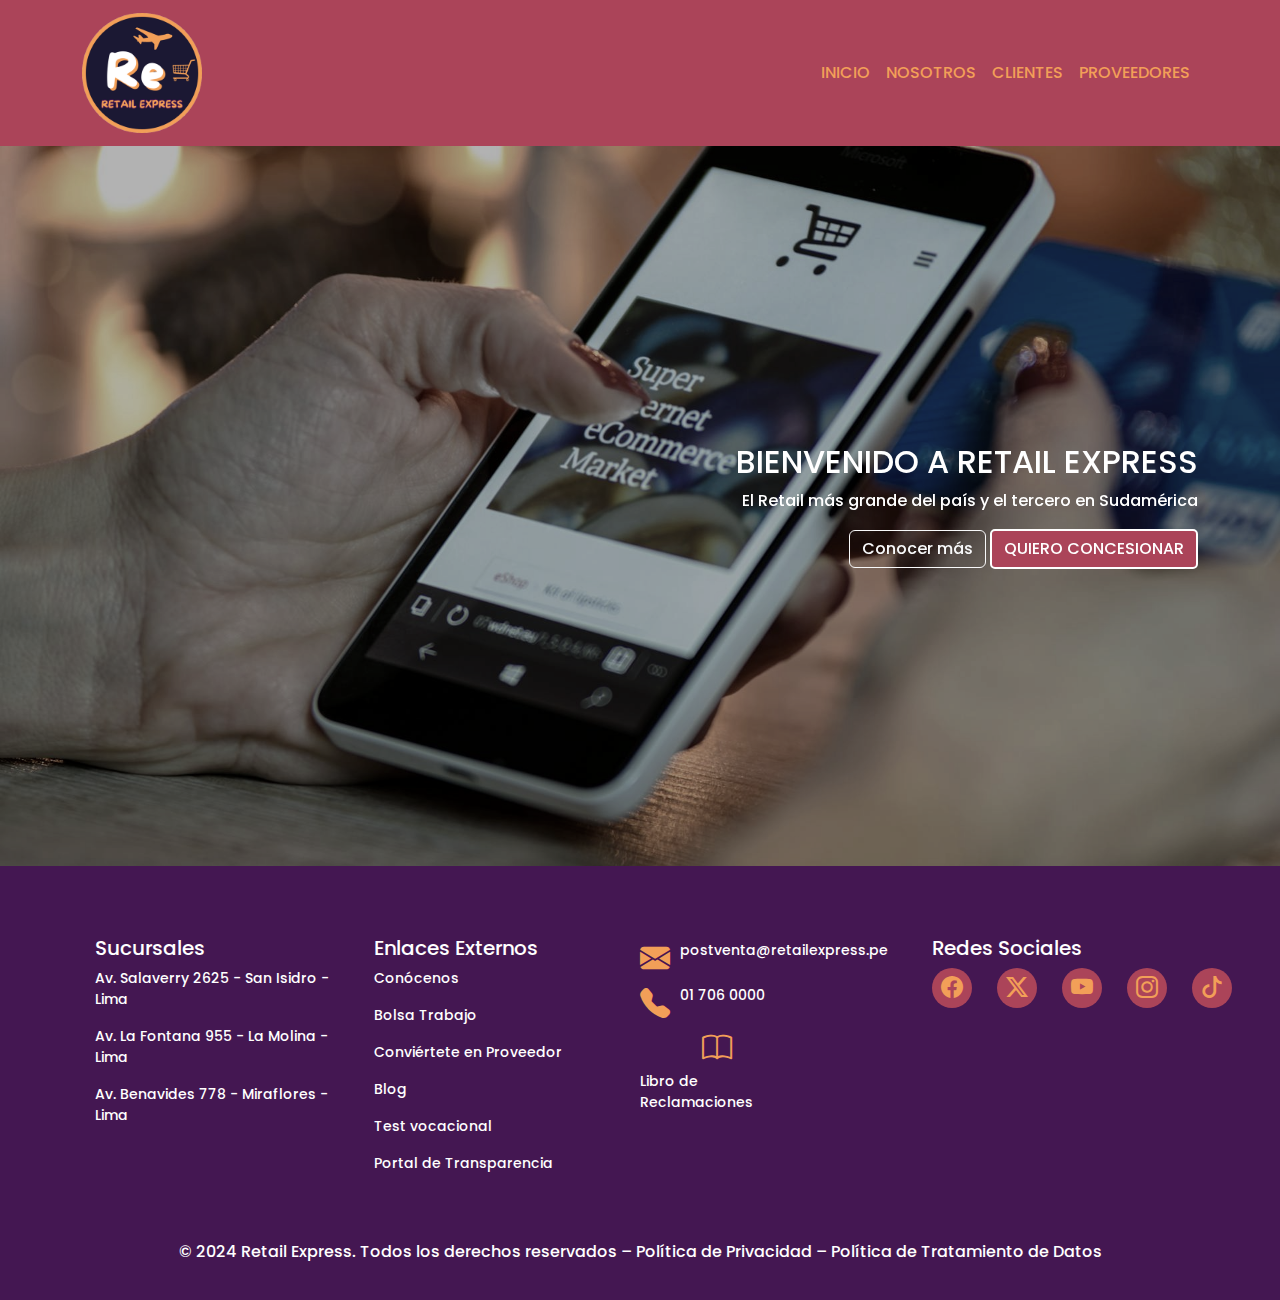
<file: index.html>
<!doctype html>
<html lang="en">
  <head>
    <meta charset="utf-8">
    <meta name="viewport" content="width=device-width, initial-scale=1">
    <title>Retail Express | ERP </title>
    <link href="https://cdn.jsdelivr.net/npm/bootstrap@5.3.3/dist/css/bootstrap.min.css" rel="stylesheet" integrity="sha384-QWTKZyjpPEjISv5WaRU9OFeRpok6YctnYmDr5pNlyT2bRjXh0JMhjY6hW+ALEwIH" crossorigin="anonymous">
    <link rel="stylesheet" href="https://cdn.jsdelivr.net/npm/bootstrap-icons@1.11.3/font/bootstrap-icons.min.css">
    <link rel="stylesheet" href="./css/styles.css">
  
</head>
  <body>
    <header>
        <nav class="navbar navbar-expand-lg ">
            <div class="container">
              <a class="navbar-brand" href="#">
                <img src="./images/logo-tienda-circle.png" alt="" style="width: 120px;">
              </a>
              <button class="navbar-toggler" type="button" data-bs-toggle="collapse" data-bs-target="#navbarSupportedContent" aria-controls="navbarSupportedContent" aria-expanded="false" aria-label="Toggle navigation">
                <span class="navbar-toggler-icon"></span>
              </button>
              <div class="collapse navbar-collapse" id="navbarSupportedContent">
                <ul class="navbar-nav ms-auto mb-2 mb-lg-0 navbar-list ">
                  <li class="nav-item">
                    <a class="nav-link " aria-current="page" href="#">Inicio</a>
                  </li>
                  <li class="nav-item">
                    <a class="nav-link " aria-current="page" href="#">Nosotros</a>
                  </li>
                  <li class="nav-item">
                    <a class="nav-link " aria-current="page" href="./gestionClientes.html" target="_blank">Clientes</a>
                  </li>
                  <li class="nav-item">
                    <a class="nav-link " aria-current="page" href="#">Proveedores</a>
                  </li>
                  <!--
                  <li class="nav-item">
                    <a class="nav-link" href="#">Link</a>
                  </li>
                  -->

                  <!--
                  <li class="nav-item dropdown">
                    <a class="nav-link dropdown-toggle" href="#" role="button" data-bs-toggle="dropdown" aria-expanded="false">
                      Dropdown
                    </a>
                    <ul class="dropdown-menu">
                      <li><a class="dropdown-item" href="#">Action</a></li>
                      <li><a class="dropdown-item" href="#">Another action</a></li>
                      <li><hr class="dropdown-divider"></li>
                      <li><a class="dropdown-item" href="#">Something else here</a></li>
                    </ul>
                  </li>
                  -->

                  <!--
                  
                  <li class="nav-item">
                    <a class="nav-link disabled" aria-disabled="true">Disabled</a>
                  </li>
                  -->
                </ul>
                <!--
                <form class="d-flex" role="search">
                  <input class="form-control me-2" type="search" placeholder="Search" aria-label="Search">
                  <button class="btn btn-outline-success" type="submit">Search</button>
                </form>
                -->
              </div>
            </div>
          </nav>
    </header>

    <main class="main-carusel">
      <section class="movies--list--section container-fluid">
        <!--<h1 class="movies--list--section__title text-center fs-3 text-uppercase pt-3 main-title">Bienvenidos al portal web de RETAIL EXPRESS</h1>-->

        <div class="carrusel-section">
          <div id="carousel" class="carousel slide carousel-fade">
            <!--
            <div class="carousel-indicators">
              <button type="button" data-bs-target="#carouselExampleIndicators" data-bs-slide-to="0" class="active" aria-current="true" aria-label="Slide 1"></button>
              <button type="button" data-bs-target="#carouselExampleIndicators" data-bs-slide-to="1" aria-label="Slide 2"></button>
              <button type="button" data-bs-target="#carouselExampleIndicators" data-bs-slide-to="2" aria-label="Slide 3"></button>
            </div>
            -->
            <div class="carousel-inner">
              <div class="carousel-item active">
                <img src="./images/carusel-1-mediospago.jpg" class="d-block w-100 images-carousel" alt="...">
              </div>
              <div class="carousel-item">
                <img src="./images/carusel-2-black.jpg" class="d-block w-100 images-carousel" alt="...">
              </div>
              <div class="carousel-item">
                <img src="./images/carusel-3-amplitud.jpg" class="d-block w-100 images-carousel" alt="...">
              </div>
            </div>

            <div class="overlay">
              <div class="container">
                <div class="row align-items-center">
                  <div class="col-md-6 offset-md-6 text-end">
                    <h2 class="text-uppercase">Bienvenido a Retail Express</h2>
                    <p>El Retail más grande del país y el tercero en Sudamérica</p>
                    <a href="#" class="btn btn-outline-light"> Conocer más</a>
                    <button type="button" class="btn btn-success overlay-button"> Quiero concesionar </button>

                  </div>
                </div>

              </div>

            </div>


            
<!--
            <button class="carousel-control-prev" type="button" data-bs-target="#carouselExampleIndicators" data-bs-slide="prev">
              <span class="carousel-control-prev-icon" aria-hidden="true"></span>
              <span class="visually-hidden">Previous</span>
            </button>
            <button class="carousel-control-next" type="button" data-bs-target="#carouselExampleIndicators" data-bs-slide="next">
              <span class="carousel-control-next-icon" aria-hidden="true"></span>
              <span class="visually-hidden">Next</span>
            </button>
     -->     
          </div>
        </div>  
      </section>
    </main>
    <footer class="footer-container">
        <section class="container">
            <div class="row links-container" style="width:100%">
                <div class="col-3 text--subcontainer">
                    <h5 class="tittle--footer">Sucursales</h5>
                    <div class="text--footer--contenedor">
                        <p class="text--footer">Av. Salaverry 2625 - San Isidro - Lima</p>
                        <p class="text--footer">Av. La Fontana 955 - La Molina - Lima</p>
                        <p class="text--footer">Av. Benavides 778 - Miraflores - Lima</p>
                    </div>
                </div>
                <div class="col-3 text--subcontainer">
                    <h5 class="tittle--footer">Enlaces Externos</h5>
                    <div class="text--footer--contenedor">
                        <p class="text--footer">Conócenos</p>
                        <p class="text--footer">Bolsa Trabajo</p>
                        <p class="text--footer">Conviértete en Proveedor</p>
                        <p class="text--footer">Blog</p>
                        <p class="text--footer">Test vocacional</p>
                        <p class="text--footer">Portal de Transparencia</p>
 
 
                    </div>
                </div>
                <div class="col-3 post--venta--container">
                    <div class="correo--container">
                        <i class="bi bi-envelope-fill text--footer icon-footer"></i>
                        <p class="text--footer"> postventa@retailexpress.pe</p>
                    </div>
                    <div class="telef--container">
                        <i class="bi bi-telephone-fill text--footer icon-footer"></i>
                        <p class="text--footer">  01 706 0000</p>
                    </div>
 
                    <div class="book--container">
                        <i class="bi bi-book text--footer icon-footer"></i>
                        <p class="text--footer"> Libro de Reclamaciones</p>
                    </div>
 
                </div>
                <div class="col-3 text--subcontainer">
                    <h5 class="tittle--footer">Redes Sociales</h5>
                    <div class="social-media-container">
                        <div>
                            <a>
                                <i class="bi bi-facebook icon-footer-socialmedia"></i>
                            </a>
                        </div>
 
                        <div>
                            <a>
                                <i class="bi bi-twitter-x icon-footer-socialmedia"></i>
                            </a>
                        </div>
 
                        <div>
                            <a>
                                <i class="bi bi-youtube icon-footer-socialmedia"></i>
                            </a>
                        </div>
 
                        <div>
                            <a>
                                <i class="bi bi-instagram icon-footer-socialmedia"></i>
                            </a>
                        </div>
 
                        <div>
                            <a>
                                <i class="bi bi-tiktok icon-footer-socialmedia"></i>
                            </a>
                        </div>
                    </div>
                </div>
 
            </div>
 
        </section>
 
        <section class="container">
            <p class="text-center tittle--footer"> © 2024 Retail Express. Todos los derechos reservados – Política de Privacidad – Política de Tratamiento de Datos </p>
        </section>
    </footer>

    <script src="https://cdn.jsdelivr.net/npm/bootstrap@5.3.3/dist/js/bootstrap.bundle.min.js" integrity="sha384-YvpcrYf0tY3lHB60NNkmXc5s9fDVZLESaAA55NDzOxhy9GkcIdslK1eN7N6jIeHz" crossorigin="anonymous"></script>
  </body>
</html>
</file>
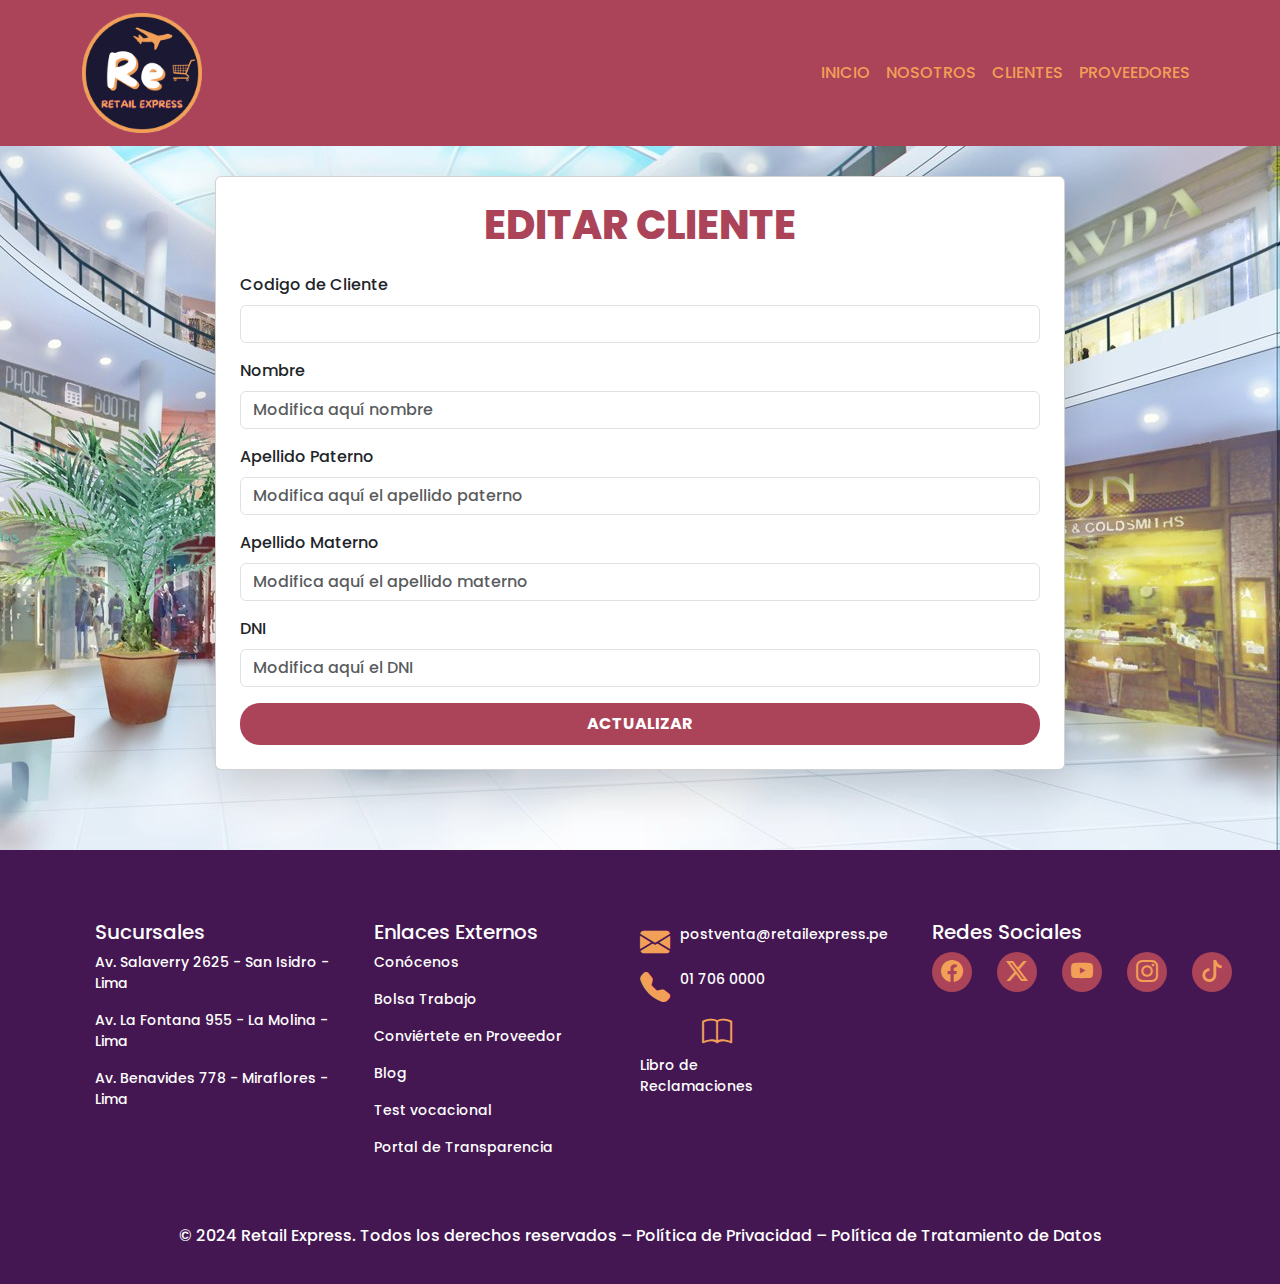
<file: editarCliente.html>
<!doctype html>
<html lang="en">
  <head>
    <meta charset="utf-8">
    <meta name="viewport" content="width=device-width, initial-scale=1">
    <title>Retail Express | ERP </title>
    <link href="https://cdn.jsdelivr.net/npm/bootstrap@5.3.3/dist/css/bootstrap.min.css" rel="stylesheet" integrity="sha384-QWTKZyjpPEjISv5WaRU9OFeRpok6YctnYmDr5pNlyT2bRjXh0JMhjY6hW+ALEwIH" crossorigin="anonymous">
    <link rel="stylesheet" href="https://cdn.jsdelivr.net/npm/bootstrap-icons@1.11.3/font/bootstrap-icons.min.css">
    <link rel="stylesheet" href="./css/styles.css">
  
</head>
  <body>
    <header>
        <nav class="navbar navbar-expand-lg ">
            <div class="container">
              <a class="navbar-brand" href="#">
                <img src="./images/logo-tienda-circle.png" alt="" style="width: 120px;">
              </a>
              <button class="navbar-toggler" type="button" data-bs-toggle="collapse" data-bs-target="#navbarSupportedContent" aria-controls="navbarSupportedContent" aria-expanded="false" aria-label="Toggle navigation">
                <span class="navbar-toggler-icon"></span>
              </button>
              <div class="collapse navbar-collapse" id="navbarSupportedContent">
                <ul class="navbar-nav ms-auto mb-2 mb-lg-0 navbar-list">
                  <li class="nav-item">
                    <a class="nav-link " aria-current="page" href="./index.html">Inicio</a>
                  </li>
                  <li class="nav-item">
                    <a class="nav-link " aria-current="page" href="">Nosotros</a>
                  </li>
                  <li class="nav-item">
                    <a class="nav-link " aria-current="page" href="./gestionClientes.html">Clientes</a>
                  </li>
                  <li class="nav-item">
                    <a class="nav-link " aria-current="page" href="#">Proveedores</a>
                  </li>
                  <!--
                  <li class="nav-item">
                    <a class="nav-link" href="#">Link</a>
                  </li>
                  -->

                  <!--
                  <li class="nav-item dropdown">
                    <a class="nav-link dropdown-toggle" href="#" role="button" data-bs-toggle="dropdown" aria-expanded="false">
                      Dropdown
                    </a>
                    <ul class="dropdown-menu">
                      <li><a class="dropdown-item" href="#">Action</a></li>
                      <li><a class="dropdown-item" href="#">Another action</a></li>
                      <li><hr class="dropdown-divider"></li>
                      <li><a class="dropdown-item" href="#">Something else here</a></li>
                    </ul>
                  </li>
                  -->

                  <!--
                  
                  <li class="nav-item">
                    <a class="nav-link disabled" aria-disabled="true">Disabled</a>
                  </li>
                  -->
                </ul>
                <!--
                <form class="d-flex" role="search">
                  <input class="form-control me-2" type="search" placeholder="Search" aria-label="Search">
                  <button class="btn btn-outline-success" type="submit">Search</button>
                </form>
                -->
              </div>
            </div>
          </nav>
    </header>
    <main>        
      <div class="container d-flex justify-content-center align-items-center vh-120">
        <div class="card p-4 shadow-lg" style="width: 100%; max-width: 850px;">
          <h1 class="text-center mb-4 text-uppercase">Editar cliente</h1>
          <form>
            <div class="mb-3">
              <label for="nombre" class="form-label">Codigo de Cliente</label>
              <input type="text" class="form-control" id="nombre" readonly required>
            </div>
            <div class="mb-3">
              <label for="nombre" class="form-label">Nombre</label>
              <input type="text" class="form-control" id="nombre" placeholder="Modifica aquí nombre" required>
            </div>
            <div class="mb-3">
              <label for="apellidoPaterno" class="form-label">Apellido Paterno</label>
              <input type="text" class="form-control" id="apellidoPaterno" placeholder="Modifica aquí el apellido paterno" required>
            </div>
            <div class="mb-3">
              <label for="apellidoMaterno" class="form-label">Apellido Materno</label>
              <input type="text" class="form-control" id="apellidoMaterno" placeholder="Modifica aquí el apellido materno" required>
            </div>
            <div class="mb-3">
              <label for="dni" class="form-label">DNI</label>
              <input type="text" class="form-control" id="dni" placeholder="Modifica aquí el DNI" maxlength="8" required>
            </div>
            <!-- Re -> Retail Express -->
            <button type="submit" class="btn main--button w-100">Actualizar</button>
          </form>
        </div>
    </main>
    <footer class="footer-container">
        <section class="container">
            <div class="row links-container" style="width:100%">
                <div class="col-3 text--subcontainer">
                    <h5 class="tittle--footer">Sucursales</h5>
                    <div class="text--footer--contenedor">
                        <p class="text--footer">Av. Salaverry 2625 - San Isidro - Lima</p>
                        <p class="text--footer">Av. La Fontana 955 - La Molina - Lima</p>
                        <p class="text--footer">Av. Benavides 778 - Miraflores - Lima</p>
                    </div>
                </div>
                <div class="col-3 text--subcontainer">
                    <h5 class="tittle--footer">Enlaces Externos</h5>
                    <div class="text--footer--contenedor">
                        <p class="text--footer">Conócenos</p>
                        <p class="text--footer">Bolsa Trabajo</p>
                        <p class="text--footer">Conviértete en Proveedor</p>
                        <p class="text--footer">Blog</p>
                        <p class="text--footer">Test vocacional</p>
                        <p class="text--footer">Portal de Transparencia</p>
 
 
                    </div>
                </div>
                <div class="col-3 post--venta--container">
                    <div class="correo--container">
                        <i class="bi bi-envelope-fill text--footer icon-footer"></i>
                        <p class="text--footer"> postventa@retailexpress.pe</p>
                    </div>
                    <div class="telef--container">
                        <i class="bi bi-telephone-fill text--footer icon-footer"></i>
                        <p class="text--footer">  01 706 0000</p>
                    </div>
 
                    <div class="book--container">
                        <i class="bi bi-book text--footer icon-footer"></i>
                        <p class="text--footer"> Libro de Reclamaciones</p>
                    </div>
 
                </div>
                <div class="col-3 text--subcontainer">
                    <h5 class="tittle--footer">Redes Sociales</h5>
                    <div class="social-media-container">
                        <div>
                            <a>
                                <i class="bi bi-facebook icon-footer-socialmedia"></i>
                            </a>
                        </div>
 
                        <div>
                            <a>
                                <i class="bi bi-twitter-x icon-footer-socialmedia"></i>
                            </a>
                        </div>
 
                        <div>
                            <a>
                                <i class="bi bi-youtube icon-footer-socialmedia"></i>
                            </a>
                        </div>
 
                        <div>
                            <a>
                                <i class="bi bi-instagram icon-footer-socialmedia"></i>
                            </a>
                        </div>
 
                        <div>
                            <a>
                                <i class="bi bi-tiktok icon-footer-socialmedia"></i>
                            </a>
                        </div>
                    </div>
                </div>
 
            </div>
 
        </section>
 
        <section class="container">
            <p class="text-center tittle--footer"> © 2024 Retail Express. Todos los derechos reservados – Política de Privacidad – Política de Tratamiento de Datos </p>
        </section>
    </footer>

    <script src="https://cdn.jsdelivr.net/npm/bootstrap@5.3.3/dist/js/bootstrap.bundle.min.js" integrity="sha384-YvpcrYf0tY3lHB60NNkmXc5s9fDVZLESaAA55NDzOxhy9GkcIdslK1eN7N6jIeHz" crossorigin="anonymous"></script>
  </body>
</html>
</file>
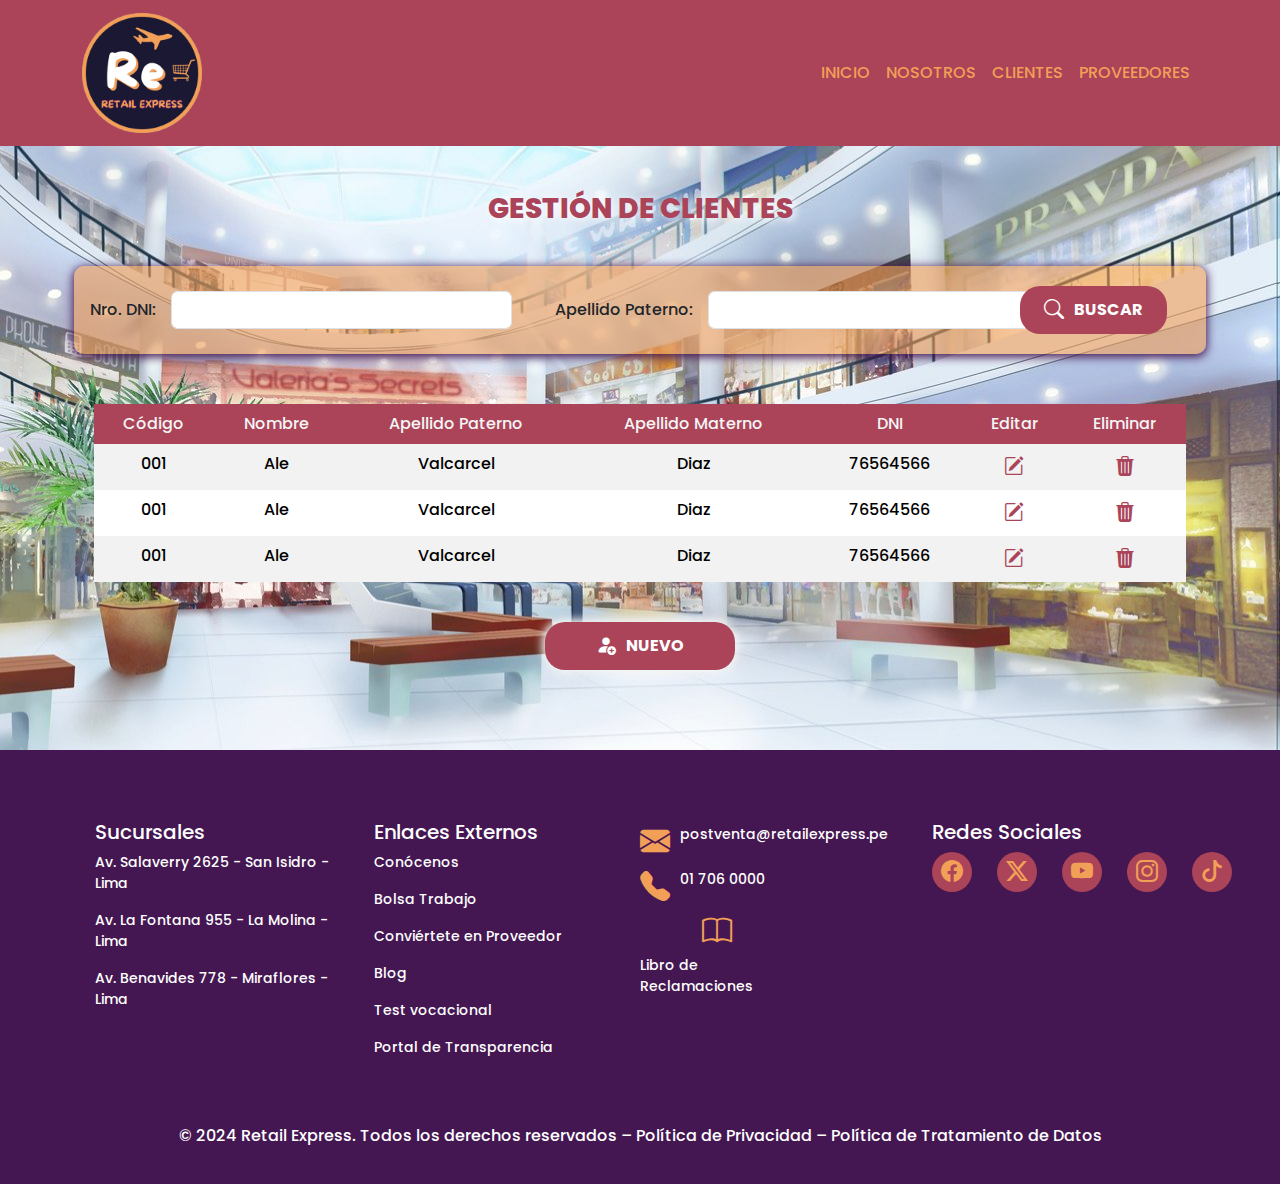
<file: gestionClientes.html>
<!doctype html>
<html lang="en">

<head>
  <meta charset="utf-8">
  <meta name="viewport" content="width=device-width, initial-scale=1">
  <title>Retail Express | ERP </title>
  <link href="https://cdn.jsdelivr.net/npm/bootstrap@5.3.3/dist/css/bootstrap.min.css" rel="stylesheet"
    integrity="sha384-QWTKZyjpPEjISv5WaRU9OFeRpok6YctnYmDr5pNlyT2bRjXh0JMhjY6hW+ALEwIH" crossorigin="anonymous">
  <link rel="stylesheet" href="https://cdn.jsdelivr.net/npm/bootstrap-icons@1.11.3/font/bootstrap-icons.min.css">
  <link rel="stylesheet" href="./css/styles.css">

</head>

<body>
  <header>
    <nav class="navbar navbar-expand-lg ">
      <div class="container">
        <a class="navbar-brand" href="#">
          <img src="./images/logo-tienda-circle.png" alt="" style="width: 120px;">
        </a>
        <button class="navbar-toggler" type="button" data-bs-toggle="collapse" data-bs-target="#navbarSupportedContent"
          aria-controls="navbarSupportedContent" aria-expanded="false" aria-label="Toggle navigation">
          <span class="navbar-toggler-icon"></span>
        </button>
        <div class="collapse navbar-collapse" id="navbarSupportedContent">
          <ul class="navbar-nav ms-auto mb-2 mb-lg-0 navbar-list">
            <li class="nav-item">
              <a class="nav-link " aria-current="page" href="./index.html">Inicio</a>
            </li>
            <li class="nav-item">
              <a class="nav-link " aria-current="page" href="#">Nosotros</a>
            </li>
            <li class="nav-item">
              <a class="nav-link " aria-current="page" href="./gestionClientes.html">Clientes</a>
            </li>
            <li class="nav-item">
              <a class="nav-link " aria-current="page" href="#">Proveedores</a>
            </li>
            <!--
                  <li class="nav-item">
                    <a class="nav-link" href="#">Link</a>
                  </li>
                  -->

            <!--
                  <li class="nav-item dropdown">
                    <a class="nav-link dropdown-toggle" href="#" role="button" data-bs-toggle="dropdown" aria-expanded="false">
                      Dropdown
                    </a>
                    <ul class="dropdown-menu">
                      <li><a class="dropdown-item" href="#">Action</a></li>
                      <li><a class="dropdown-item" href="#">Another action</a></li>
                      <li><hr class="dropdown-divider"></li>
                      <li><a class="dropdown-item" href="#">Something else here</a></li>
                    </ul>
                  </li>
                  -->

            <!--
                  
                  <li class="nav-item">
                    <a class="nav-link disabled" aria-disabled="true">Disabled</a>
                  </li>
                  -->
          </ul>
          <!--
                <form class="d-flex" role="search">
                  <input class="form-control me-2" type="search" placeholder="Search" aria-label="Search">
                  <button class="btn btn-outline-success" type="submit">Search</button>
                </form>
                -->
        </div>
      </div>
    </nav>
  </header>
  <main>
    <section class="movies--list--section container">
      <h1 class="movies--list--section__title text-center fs-3 text-uppercase pt-3 main-title">Gestión de Clientes</h1>
      <form class="row g-3 mt-3 busqueda-section">

        <div class="col-5 g-3 align-items-center busqueda-section-item">
          <div class="col-auto">
            <label for="inputPassword6" class="col-form-label">Nro. DNI:</label>
          </div>
          <div class="col-auto">
            <input type="text" id="inputPassword6" class="form-control" aria-describedby="passwordHelpInline">
          </div>
        </div>

        <div class="col-5 g-3 align-items-center busqueda-section-item">
          <div class="col-auto">
            <label for="inputPassword6" class="col-form-label">Apellido Paterno:</label>
          </div>
          <div class="col-auto">
            <input type="text" id="inputPassword6" class="form-control" aria-describedby="passwordHelpInline">
          </div>
        </div>

        <div class="col-2 busqueda-section-item">
          <button type="submit" class="btn btn-secondary mb-3 movies--list--section__button main--button">
            <i class="bi bi-search icon-button"></i>
            Buscar</button>
        </div>

      </form>

      <div class="table--container container">
        <table class="table text-center movie--list  table-borderless table-striped main--table">
          <thead>
            <tr>
              <th class="cabecera" scope="col">Código</th>
              <th class="cabecera" scope="col">Nombre</th>
              <th class="cabecera" scope="col">Apellido Paterno</th>
              <th class="cabecera" scope="col">Apellido Materno</th>
              <th class="cabecera" scope="col">DNI</th>

              <th class="cabecera" scope="col" class="movie--list__edit-column">Editar</th>
              <th class="cabecera" scope="col">Eliminar</th>

            </tr>
          </thead>
          <tbody>
            <tr>
              <td scope="col">001</td>
              <td scope="col">Ale</td>
              <td scope="col">Valcarcel</td>
              <td scope="col">Diaz</td>
              <td scope="col">76564566</td>

              <td>
                <a href=""><i class="bi bi-pencil-square movie--list__edit-icon main-icons"></i></a>
              </td>
              <td>
                <a href=""><i class="bi bi-trash3-fill movie--list__delete-icon main-icons"></i></a>
              </td>
            </tr>

            <tr>
              <td scope="col">001</td>
              <td scope="col">Ale</td>
              <td scope="col">Valcarcel</td>
              <td scope="col">Diaz</td>
              <td scope="col">76564566</td>

              <td>
                <a href=""><i class="bi bi-pencil-square movie--list__edit-icon main-icons"></i></a>
              </td>
              <td>
                <a href=""><i class="bi bi-trash3-fill movie--list__delete-icon main-icons"></i></a>
              </td>
            </tr>

            <tr>
              <td scope="col">001</td>
              <td scope="col">Ale</td>
              <td scope="col">Valcarcel</td>
              <td scope="col">Diaz</td>
              <td scope="col">76564566</td>

              <td>
                <a href=""><i class="bi bi-pencil-square movie--list__edit-icon main-icons"></i></a>
              </td>
              <td>
                <a href=""><i class="bi bi-trash3-fill movie--list__delete-icon main-icons"></i></a>
              </td>
            </tr>
          </tbody>
        </table>
      </div>

      <div class="row justify-content-center">
        <button type="submit"
          class="col-2 btn btn-secondary mb-3 movies--list--section__button main--button button-shadow">

          <i class="bi bi-person-fill-add icon-button"></i>
          <!-- <a href="nuevoCliente.html"> -->
            Nuevo
          <!-- </a> -->
        </button>
      </div>





    </section>
  </main>
  <footer class="footer-container">
    <section class="container">
      <div class="row links-container" style="width:100%">
        <div class="col-3 text--subcontainer">
          <h5 class="tittle--footer">Sucursales</h5>
          <div class="text--footer--contenedor">
            <p class="text--footer">Av. Salaverry 2625 - San Isidro - Lima</p>
            <p class="text--footer">Av. La Fontana 955 - La Molina - Lima</p>
            <p class="text--footer">Av. Benavides 778 - Miraflores - Lima</p>
          </div>
        </div>
        <div class="col-3 text--subcontainer">
          <h5 class="tittle--footer">Enlaces Externos</h5>
          <div class="text--footer--contenedor">
            <p class="text--footer">Conócenos</p>
            <p class="text--footer">Bolsa Trabajo</p>
            <p class="text--footer">Conviértete en Proveedor</p>
            <p class="text--footer">Blog</p>
            <p class="text--footer">Test vocacional</p>
            <p class="text--footer">Portal de Transparencia</p>


          </div>
        </div>
        <div class="col-3 post--venta--container">
          <div class="correo--container">
            <i class="bi bi-envelope-fill text--footer icon-footer"></i>
            <p class="text--footer"> postventa@retailexpress.pe</p>
          </div>
          <div class="telef--container">
            <i class="bi bi-telephone-fill text--footer icon-footer"></i>
            <p class="text--footer"> 01 706 0000</p>
          </div>

          <div class="book--container">
            <i class="bi bi-book text--footer icon-footer"></i>
            <p class="text--footer"> Libro de Reclamaciones</p>
          </div>

        </div>
        <div class="col-3 text--subcontainer">
          <h5 class="tittle--footer">Redes Sociales</h5>
          <div class="social-media-container">
            <div>
              <a>
                <i class="bi bi-facebook icon-footer-socialmedia"></i>
              </a>
            </div>

            <div>
              <a>
                <i class="bi bi-twitter-x icon-footer-socialmedia"></i>
              </a>
            </div>

            <div>
              <a>
                <i class="bi bi-youtube icon-footer-socialmedia"></i>
              </a>
            </div>

            <div>
              <a>
                <i class="bi bi-instagram icon-footer-socialmedia"></i>
              </a>
            </div>

            <div>
              <a>
                <i class="bi bi-tiktok icon-footer-socialmedia"></i>
              </a>
            </div>
          </div>
        </div>

      </div>

    </section>

    <section class="container">
      <p class="text-center tittle--footer"> © 2024 Retail Express. Todos los derechos reservados – Política de
        Privacidad – Política de Tratamiento de Datos </p>
    </section>
  </footer>

  <script src="https://cdn.jsdelivr.net/npm/bootstrap@5.3.3/dist/js/bootstrap.bundle.min.js"
    integrity="sha384-YvpcrYf0tY3lHB60NNkmXc5s9fDVZLESaAA55NDzOxhy9GkcIdslK1eN7N6jIeHz"
    crossorigin="anonymous"></script>
</body>

</html>
</file>
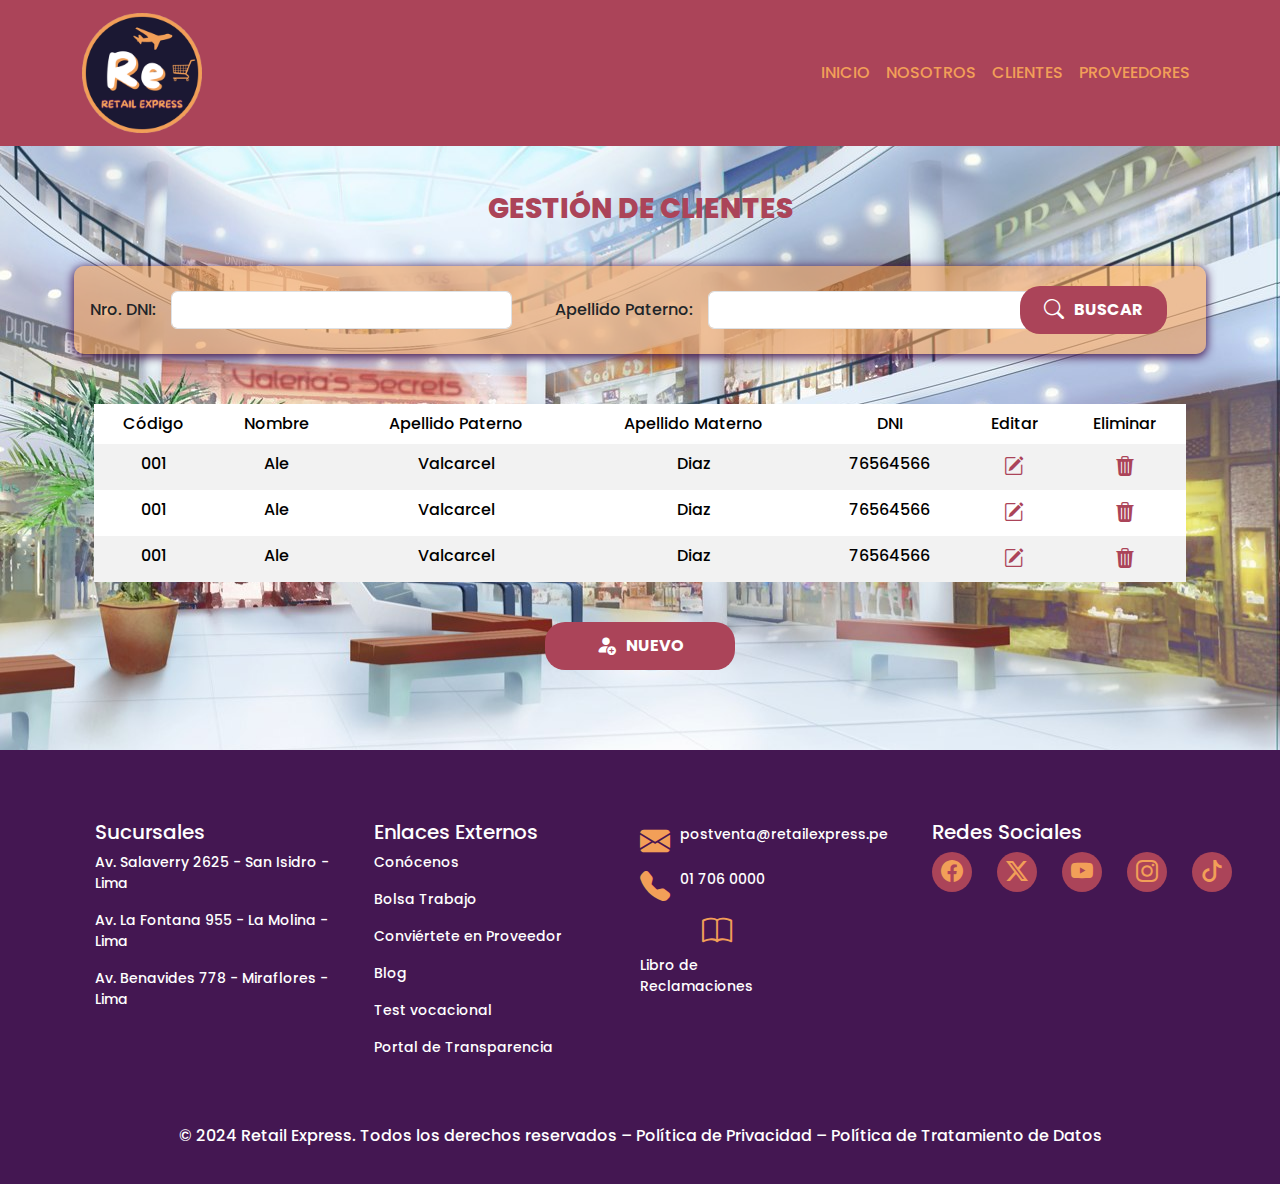
<file: getionClientes.html>
<!doctype html>
<html lang="en">

<head>
  <meta charset="utf-8">
  <meta name="viewport" content="width=device-width, initial-scale=1">
  <title>Retail Express | ERP </title>
  <link href="https://cdn.jsdelivr.net/npm/bootstrap@5.3.3/dist/css/bootstrap.min.css" rel="stylesheet"
    integrity="sha384-QWTKZyjpPEjISv5WaRU9OFeRpok6YctnYmDr5pNlyT2bRjXh0JMhjY6hW+ALEwIH" crossorigin="anonymous">
  <link rel="stylesheet" href="https://cdn.jsdelivr.net/npm/bootstrap-icons@1.11.3/font/bootstrap-icons.min.css">
  <link rel="stylesheet" href="./css/styles.css">

</head>

<body>
  <header>
    <nav class="navbar navbar-expand-lg ">
      <div class="container">
        <a class="navbar-brand" href="#">
          <img src="./images/logo-tienda-circle.png" alt="" style="width: 120px;">
        </a>
        <button class="navbar-toggler" type="button" data-bs-toggle="collapse" data-bs-target="#navbarSupportedContent"
          aria-controls="navbarSupportedContent" aria-expanded="false" aria-label="Toggle navigation">
          <span class="navbar-toggler-icon"></span>
        </button>
        <div class="collapse navbar-collapse" id="navbarSupportedContent">
          <ul class="navbar-nav ms-auto mb-2 mb-lg-0 navbar-list">
            <li class="nav-item">
              <a class="nav-link " aria-current="page" href="#">Inicio</a>
            </li>
            <li class="nav-item">
              <a class="nav-link " aria-current="page" href="#">Nosotros</a>
            </li>
            <li class="nav-item">
              <a class="nav-link " aria-current="page" href="#">Clientes</a>
            </li>
            <li class="nav-item">
              <a class="nav-link " aria-current="page" href="#">Proveedores</a>
            </li>
            <!--
                  <li class="nav-item">
                    <a class="nav-link" href="#">Link</a>
                  </li>
                  -->

            <!--
                  <li class="nav-item dropdown">
                    <a class="nav-link dropdown-toggle" href="#" role="button" data-bs-toggle="dropdown" aria-expanded="false">
                      Dropdown
                    </a>
                    <ul class="dropdown-menu">
                      <li><a class="dropdown-item" href="#">Action</a></li>
                      <li><a class="dropdown-item" href="#">Another action</a></li>
                      <li><hr class="dropdown-divider"></li>
                      <li><a class="dropdown-item" href="#">Something else here</a></li>
                    </ul>
                  </li>
                  -->

            <!--
                  
                  <li class="nav-item">
                    <a class="nav-link disabled" aria-disabled="true">Disabled</a>
                  </li>
                  -->
          </ul>
          <!--
                <form class="d-flex" role="search">
                  <input class="form-control me-2" type="search" placeholder="Search" aria-label="Search">
                  <button class="btn btn-outline-success" type="submit">Search</button>
                </form>
                -->
        </div>
      </div>
    </nav>
  </header>
  <main>
    <section class="movies--list--section container">
      <h1 class="movies--list--section__title text-center fs-3 text-uppercase pt-3">Gestión de Clientes</h1>
      <form class="row g-3 mt-3 busqueda-section">

        <div class="col-5 g-3 align-items-center busqueda-section-item">
          <div class="col-auto">
            <label for="inputPassword6" class="col-form-label">Nro. DNI:</label>
          </div>
          <div class="col-auto">
            <input type="text" id="inputPassword6" class="form-control" aria-describedby="passwordHelpInline">
          </div>
        </div>

        <div class="col-5 g-3 align-items-center busqueda-section-item">
          <div class="col-auto">
            <label for="inputPassword6" class="col-form-label">Apellido Paterno:</label>
          </div>
          <div class="col-auto">
            <input type="text" id="inputPassword6" class="form-control" aria-describedby="passwordHelpInline">
          </div>
        </div>

        <div class="col-2 busqueda-section-item">
          <button type="submit" class="btn btn-secondary mb-3 movies--list--section__button main--button">
            <i class="bi bi-search icon-button"></i>
            Buscar</button>
        </div>

      </form>

      <div class="table--container container">
        <table class="table text-center movie--list  table-borderless table-striped main--table">
          <thead>
            <tr>
              <th scope="col">Código</th>
              <th scope="col">Nombre</th>
              <th scope="col">Apellido Paterno</th>
              <th scope="col">Apellido Materno</th>
              <th scope="col">DNI</th>

              <th scope="col" class="movie--list__edit-column">Editar</th>
              <th scope="col">Eliminar</th>

            </tr>
          </thead>
          <tbody>
            <tr>
              <td scope="col">001</td>
              <td scope="col">Ale</td>
              <td scope="col">Valcarcel</td>
              <td scope="col">Diaz</td>
              <td scope="col">76564566</td>

              <td>
                <a href=""><i class="bi bi-pencil-square movie--list__edit-icon main-icons"></i></a>
              </td>
              <td>
                <a href=""><i class="bi bi-trash3-fill movie--list__delete-icon main-icons"></i></a>
              </td>
            </tr>

            <tr>
              <td scope="col">001</td>
              <td scope="col">Ale</td>
              <td scope="col">Valcarcel</td>
              <td scope="col">Diaz</td>
              <td scope="col">76564566</td>

              <td>
                <a href=""><i class="bi bi-pencil-square movie--list__edit-icon main-icons"></i></a>
              </td>
              <td>
                <a href=""><i class="bi bi-trash3-fill movie--list__delete-icon main-icons"></i></a>
              </td>
            </tr>

            <tr>
              <td scope="col">001</td>
              <td scope="col">Ale</td>
              <td scope="col">Valcarcel</td>
              <td scope="col">Diaz</td>
              <td scope="col">76564566</td>

              <td>
                <a href=""><i class="bi bi-pencil-square movie--list__edit-icon main-icons"></i></a>
              </td>
              <td>
                <a href=""><i class="bi bi-trash3-fill movie--list__delete-icon main-icons"></i></a>
              </td>
            </tr>
          </tbody>
        </table>
      </div>

      <div class="row justify-content-center">
        <button type="submit" class="col-2 btn btn-secondary mb-3 movies--list--section__button main--button">
          <i class="bi bi-person-fill-add icon-button"></i>
          Nuevo</button>
      </div>





    </section>
  </main>
  <footer class="footer-container">
    <section class="container">
      <div class="row links-container" style="width:100%">
        <div class="col-3 text--subcontainer">
          <h5 class="tittle--footer">Sucursales</h5>
          <div class="text--footer--contenedor">
            <p class="text--footer">Av. Salaverry 2625 - San Isidro - Lima</p>
            <p class="text--footer">Av. La Fontana 955 - La Molina - Lima</p>
            <p class="text--footer">Av. Benavides 778 - Miraflores - Lima</p>
          </div>
        </div>
        <div class="col-3 text--subcontainer">
          <h5 class="tittle--footer">Enlaces Externos</h5>
          <div class="text--footer--contenedor">
            <p class="text--footer">Conócenos</p>
            <p class="text--footer">Bolsa Trabajo</p>
            <p class="text--footer">Conviértete en Proveedor</p>
            <p class="text--footer">Blog</p>
            <p class="text--footer">Test vocacional</p>
            <p class="text--footer">Portal de Transparencia</p>


          </div>
        </div>
        <div class="col-3 post--venta--container">
          <div class="correo--container">
            <i class="bi bi-envelope-fill text--footer icon-footer"></i>
            <p class="text--footer"> postventa@retailexpress.pe</p>
          </div>
          <div class="telef--container">
            <i class="bi bi-telephone-fill text--footer icon-footer"></i>
            <p class="text--footer"> 01 706 0000</p>
          </div>

          <div class="book--container">
            <i class="bi bi-book text--footer icon-footer"></i>
            <p class="text--footer"> Libro de Reclamaciones</p>
          </div>

        </div>
        <div class="col-3 text--subcontainer">
          <h5 class="tittle--footer">Redes Sociales</h5>
          <div class="social-media-container">
            <div>
              <a>
                <i class="bi bi-facebook icon-footer-socialmedia"></i>
              </a>
            </div>

            <div>
              <a>
                <i class="bi bi-twitter-x icon-footer-socialmedia"></i>
              </a>
            </div>

            <div>
              <a>
                <i class="bi bi-youtube icon-footer-socialmedia"></i>
              </a>
            </div>

            <div>
              <a>
                <i class="bi bi-instagram icon-footer-socialmedia"></i>
              </a>
            </div>

            <div>
              <a>
                <i class="bi bi-tiktok icon-footer-socialmedia"></i>
              </a>
            </div>
          </div>
        </div>

      </div>

    </section>

    <section class="container">
      <p class="text-center tittle--footer"> © 2024 Retail Express. Todos los derechos reservados – Política de
        Privacidad – Política de Tratamiento de Datos </p>
    </section>
  </footer>

  <script src="https://cdn.jsdelivr.net/npm/bootstrap@5.3.3/dist/js/bootstrap.bundle.min.js"
    integrity="sha384-YvpcrYf0tY3lHB60NNkmXc5s9fDVZLESaAA55NDzOxhy9GkcIdslK1eN7N6jIeHz"
    crossorigin="anonymous"></script>
</body>

</html>
</file>
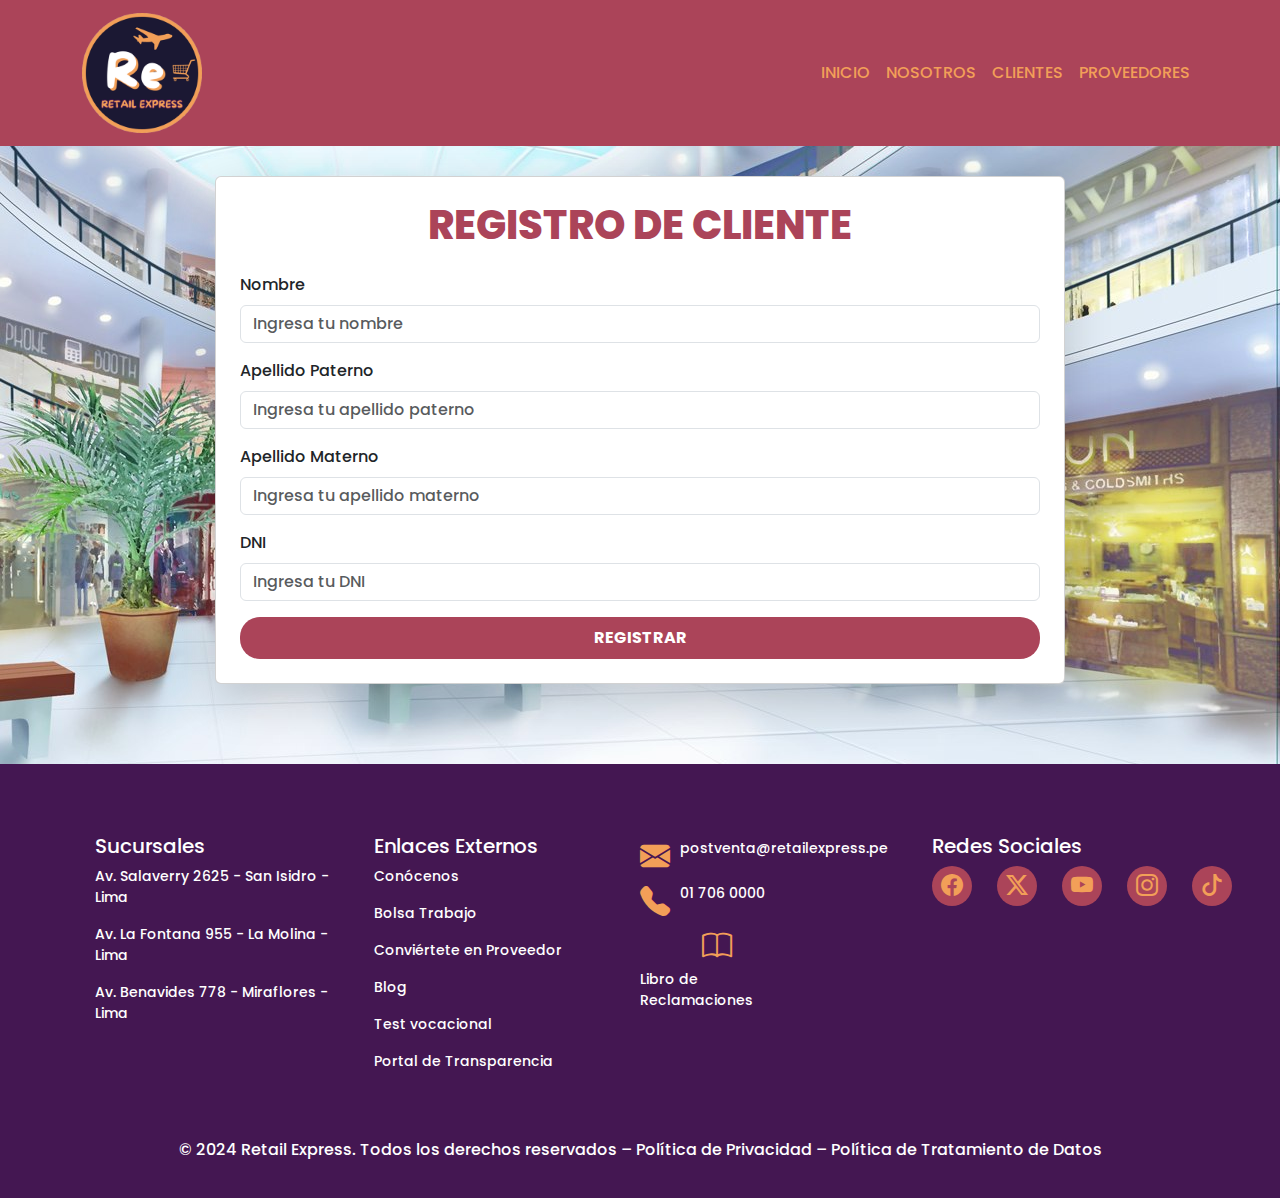
<file: nuevoCliente.html>
<!doctype html>
<html lang="en">
  <head>
    <meta charset="utf-8">
    <meta name="viewport" content="width=device-width, initial-scale=1">
    <title>Retail Express | ERP </title>
    <link href="https://cdn.jsdelivr.net/npm/bootstrap@5.3.3/dist/css/bootstrap.min.css" rel="stylesheet" integrity="sha384-QWTKZyjpPEjISv5WaRU9OFeRpok6YctnYmDr5pNlyT2bRjXh0JMhjY6hW+ALEwIH" crossorigin="anonymous">
    <link rel="stylesheet" href="https://cdn.jsdelivr.net/npm/bootstrap-icons@1.11.3/font/bootstrap-icons.min.css">
    <link rel="stylesheet" href="./css/styles.css">
  
</head>
  <body>
    <header>
        <nav class="navbar navbar-expand-lg ">
            <div class="container">
              <a class="navbar-brand" href="#">
                <img src="./images/logo-tienda-circle.png" alt="" style="width: 120px;">
              </a>
              <button class="navbar-toggler" type="button" data-bs-toggle="collapse" data-bs-target="#navbarSupportedContent" aria-controls="navbarSupportedContent" aria-expanded="false" aria-label="Toggle navigation">
                <span class="navbar-toggler-icon"></span>
              </button>
              <div class="collapse navbar-collapse" id="navbarSupportedContent">
                <ul class="navbar-nav ms-auto mb-2 mb-lg-0 navbar-list">
                  <li class="nav-item">
                    <a class="nav-link " aria-current="page" href="./index.html">Inicio</a>
                  </li>
                  <li class="nav-item">
                    <a class="nav-link " aria-current="page" href="#">Nosotros</a>
                  </li>
                  <li class="nav-item">
                    <a class="nav-link " aria-current="page" href="./gestionClientes.html">Clientes</a>
                  </li>
                  <li class="nav-item">
                    <a class="nav-link " aria-current="page" href="#">Proveedores</a>
                  </li>
                  <!--
                  <li class="nav-item">
                    <a class="nav-link" href="#">Link</a>
                  </li>
                  -->

                  <!--
                  <li class="nav-item dropdown">
                    <a class="nav-link dropdown-toggle" href="#" role="button" data-bs-toggle="dropdown" aria-expanded="false">
                      Dropdown
                    </a>
                    <ul class="dropdown-menu">
                      <li><a class="dropdown-item" href="#">Action</a></li>
                      <li><a class="dropdown-item" href="#">Another action</a></li>
                      <li><hr class="dropdown-divider"></li>
                      <li><a class="dropdown-item" href="#">Something else here</a></li>
                    </ul>
                  </li>
                  -->

                  <!--
                  
                  <li class="nav-item">
                    <a class="nav-link disabled" aria-disabled="true">Disabled</a>
                  </li>
                  -->
                </ul>
                <!--
                <form class="d-flex" role="search">
                  <input class="form-control me-2" type="search" placeholder="Search" aria-label="Search">
                  <button class="btn btn-outline-success" type="submit">Search</button>
                </form>
                -->
              </div>
            </div>
          </nav>
    </header>
    <main>
        <div class="container d-flex justify-content-center align-items-center vh-120">
          <div class="card p-4 shadow-lg" style="width: 100%; max-width: 850px;">
            <h1 class="text-center mb-4 text-uppercase">Registro de Cliente</h1>
            <form>
              <div class="mb-3">
                <label for="nombre" class="form-label">Nombre</label>
                <input type="text" class="form-control" id="nombre" placeholder="Ingresa tu nombre" required>
              </div>
              <div class="mb-3">
                <label for="apellidoPaterno" class="form-label">Apellido Paterno</label>
                <input type="text" class="form-control" id="apellidoPaterno" placeholder="Ingresa tu apellido paterno" required>
              </div>
              <div class="mb-3">
                <label for="apellidoMaterno" class="form-label">Apellido Materno</label>
                <input type="text" class="form-control" id="apellidoMaterno" placeholder="Ingresa tu apellido materno" required>
              </div>
              <div class="mb-3">
                <label for="dni" class="form-label">DNI</label>
                <input type="text" class="form-control" id="dni" placeholder="Ingresa tu DNI" maxlength="8" required>
              </div>
              <!-- Re -> Retail Express -->
              <button type="submit" class="btn main--button w-100">Registrar</button>
            </form>
          </div>
        </div>
    </main>
    <footer class="footer-container">
        <section class="container">
            <div class="row links-container" style="width:100%">
                <div class="col-3 text--subcontainer">
                    <h5 class="tittle--footer">Sucursales</h5>
                    <div class="text--footer--contenedor">
                        <p class="text--footer">Av. Salaverry 2625 - San Isidro - Lima</p>
                        <p class="text--footer">Av. La Fontana 955 - La Molina - Lima</p>
                        <p class="text--footer">Av. Benavides 778 - Miraflores - Lima</p>
                    </div>
                </div>
                <div class="col-3 text--subcontainer">
                    <h5 class="tittle--footer">Enlaces Externos</h5>
                    <div class="text--footer--contenedor">
                        <p class="text--footer">Conócenos</p>
                        <p class="text--footer">Bolsa Trabajo</p>
                        <p class="text--footer">Conviértete en Proveedor</p>
                        <p class="text--footer">Blog</p>
                        <p class="text--footer">Test vocacional</p>
                        <p class="text--footer">Portal de Transparencia</p>
 
 
                    </div>
                </div>
                <div class="col-3 post--venta--container">
                    <div class="correo--container">
                        <i class="bi bi-envelope-fill text--footer icon-footer"></i>
                        <p class="text--footer"> postventa@retailexpress.pe</p>
                    </div>
                    <div class="telef--container">
                        <i class="bi bi-telephone-fill text--footer icon-footer"></i>
                        <p class="text--footer">  01 706 0000</p>
                    </div>
 
                    <div class="book--container">
                        <i class="bi bi-book text--footer icon-footer"></i>
                        <p class="text--footer"> Libro de Reclamaciones</p>
                    </div>
 
                </div>
                <div class="col-3 text--subcontainer">
                    <h5 class="tittle--footer">Redes Sociales</h5>
                    <div class="social-media-container">
                        <div>
                            <a>
                                <i class="bi bi-facebook icon-footer-socialmedia"></i>
                            </a>
                        </div>
 
                        <div>
                            <a>
                                <i class="bi bi-twitter-x icon-footer-socialmedia"></i>
                            </a>
                        </div>
 
                        <div>
                            <a>
                                <i class="bi bi-youtube icon-footer-socialmedia"></i>
                            </a>
                        </div>
 
                        <div>
                            <a>
                                <i class="bi bi-instagram icon-footer-socialmedia"></i>
                            </a>
                        </div>
 
                        <div>
                            <a>
                                <i class="bi bi-tiktok icon-footer-socialmedia"></i>
                            </a>
                        </div>
                    </div>
                </div>
 
            </div>
 
        </section>
 
        <section class="container">
            <p class="text-center tittle--footer"> © 2024 Retail Express. Todos los derechos reservados – Política de Privacidad – Política de Tratamiento de Datos </p>
        </section>
    </footer>

    <script src="https://cdn.jsdelivr.net/npm/bootstrap@5.3.3/dist/js/bootstrap.bundle.min.js" integrity="sha384-YvpcrYf0tY3lHB60NNkmXc5s9fDVZLESaAA55NDzOxhy9GkcIdslK1eN7N6jIeHz" crossorigin="anonymous"></script>
  </body>
</html>
</file>
<file: css/styles.css>
/* ==================================================  ESTILOS GLOBALES */

@import url('https://fonts.googleapis.com/css2?family=Hind+Guntur:wght@300;400;500;600;700&family=Poppins:ital,wght@0,100;0,200;0,300;0,400;0,500;0,600;0,700;0,800;0,900;1,100;1,200;1,300;1,400;1,500;1,600;1,700;1,800;1,900&family=Roboto:ital,wght@0,100;0,300;0,400;0,500;0,700;0,900;1,100;1,300;1,400;1,500;1,700;1,900&display=swap');

*{
    font-family: "Poppins", sans-serif !important;
    font-weight: 500!important;
    margin: 0;
    padding: 0;
  
}

a{
    text-decoration: none;
}
/* ==================================================  COMPONENTES */

.main--button{
    background-color: #AB4459;
    color: white;
    border: 0;
    text-transform: uppercase;
    padding: 9px 24px;
    transition-property: all;
    transition-duration: 450ms;
    transition-timing-function: ease-in;
    border-radius: 20px;
    font-weight: 700!important;
    display: flex;
    align-items: center;
    column-gap: 10px;
    margin: 0!important;
    justify-content: center;
}

.main--button:hover{
    background-color: white;
    color: #AB4459;
    box-shadow: 0px 0px 8px 3px #AB4459 ;
}

.overlay-button{
    background-color: #AB4459;
    color: white;
    border: 0;
    text-transform: uppercase;
    border-radius: 5px;
    border: 2px solid white;
}

.overlay-button:hover{
    background-color: white;
    color: #AB4459;
    border: 2px solid #AB4459;

}

.button-shadow{
    box-shadow: 0px 0px 8px 3px whitesmoke ;
}

.icon-button{
    font-size: 20px;
}

.main-icons{
    font-size: 20px;
    color: #AB4459;
}

/* ==================================================  Tabla Gestion de clientes */

.cabecera{
    background-color: #AB4459!important;
    color: whitesmoke!important;
}


/* ==================================================Navbar*/




header, nav{
    background-color: #AB4459!important;
}

.navbar-list li a{
    color: #F29F58;
    text-transform: uppercase;
}

.nav-link:hover{
    color: whitesmoke;
}

/* ==================================================  Footer*/

.footer-container {
    color: white!important;
    display: flex !important;
    flex-direction: column;
    row-gap: 50px;
    width: 100%;
    height: auto;
    padding: 70px 30px 20px 30px !important;
    background-color: #441752 !important;
}
.correo--container, .telef--container {
    display: flex !important;
    column-gap: 10px;
    align-items: center
}

.text--footer {
    font-size: 14px !important;
}

.book--container{
    display:flex;
    flex-direction: column;
    align-items:center;
    width: 60%
}

.text--subcontainer {
    padding-left: 25px !important;
}

.icon-footer{
    font-size:30px!important;
    color: #F29F58;
}

/*==================================================  Footer icons */

.icon-footer-socialmedia {
    font-size: 22px !important;
    color: #F29F58;
}

.social-media-container {
    display: flex !important;
    column-gap: 25px;
}

.social-media-container > div{
    width: 40px;
    height: 40px;
    background-color:#AB4459;
    padding:6px 10px;
    border-radius:50%;
    cursor: pointer;
    display: flex;
    align-items: center;
    justify-content: center;
}

.social-media-container > div:hover {
    background-color: rgba(0, 0, 0,0.1);
        
}


/* ==================================================  MAIN */

main{
    padding: 30px 0px 80px 0px;
    background-image: url(../images/mall.jpg);
    background-repeat: no-repeat;
    background-position: center !important;
    background-size: cover;
    height: auto;
}

h1{
    color:#AB4459;
    font-weight: 800!important;
    margin-bottom: 40px;
    padding: 0px;
}

.main-title{

    text-shadow: 3px 2px 10px white;
}

.busqueda-section{
    display: flex;
    margin-bottom: 50px;
    align-items: center;
    align-content: center;
    justify-content: center;
    padding: 20px 8px;
    background-color: rgba(242, 159, 88, 0.6);
    border-radius: 10px;
    box-shadow: 0px 2px 10px 1px #441752;
}

.busqueda-section-item{
    display: flex;
    margin:0!important;
    column-gap: 15px;
}

.main--table{
    margin-bottom: 40px;
}


/*==================================================  Carrusel de imágenes */

.images-carousel{
    width: 100vw!important;
    max-height: 80vh;
    object-fit: cover;
    filter: grayscale(0.5);
}

.main-carusel, .main-carusel section{
    padding: 0!important;
}

#carousel{
    position: relative;
}

#carousel .overlay{
    position: absolute;
    top: 0;
    bottom: 0;
    right: 0;
    left: 0;
    background-color: rgba(0,0,0,0.3);
    z-index: 1;
    color: white;
}

#carousel .overlay .container, #carousel .overlay .container .row{
    height: 100%;
}
</file>
